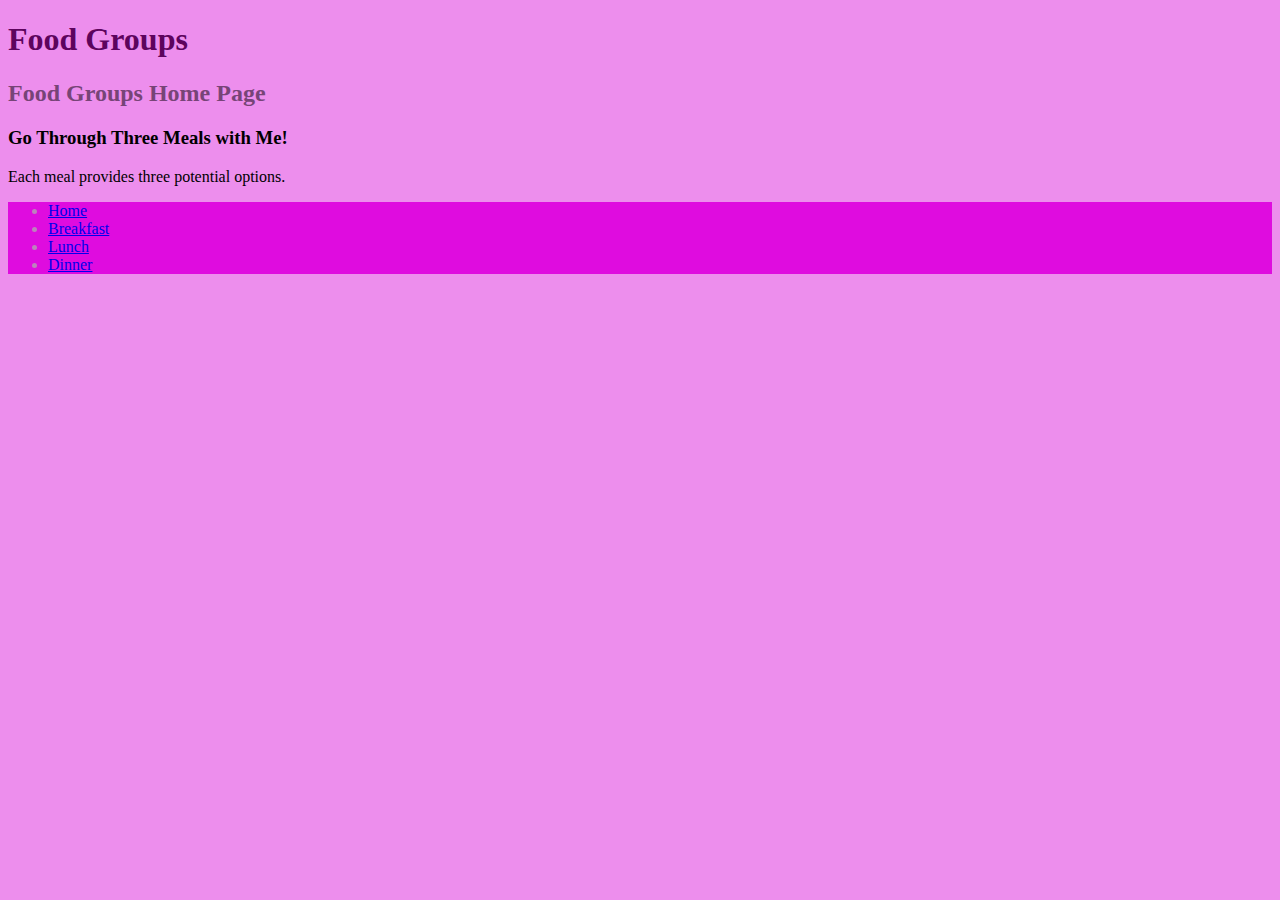
<file: index.html>
<!DOCTYPE html>
<html lang="en">
    <head>
        <meta charset="UTF-8">
        <meta name="viewport" content="width=device-width, initial-scale=1.0">
        <title>CSS Exercise 1</title>
        <link href="styles.css" rel="stylesheet" type="text/css">
    </head>

    <body>
        <h1 class="main-title">Food Groups</h1>
        <h2 class="title-color">Food Groups Home Page</h2>
        <h3>Go Through Three Meals with Me!</h3>
        <p>Each meal provides three potential options.</p>
            <ul class="global-nav-color">
                <li><a href="index.html">Home</a></li>
                <li><a href="Breakfast/breakfast.html">Breakfast</a></li>
                <li><a href="Lunch/lunch.html">Lunch</a></li>
                <li><a href="Dinner/dinner.html">Dinner</a></li> 
            </ul>
    </body>
</html>
</file>
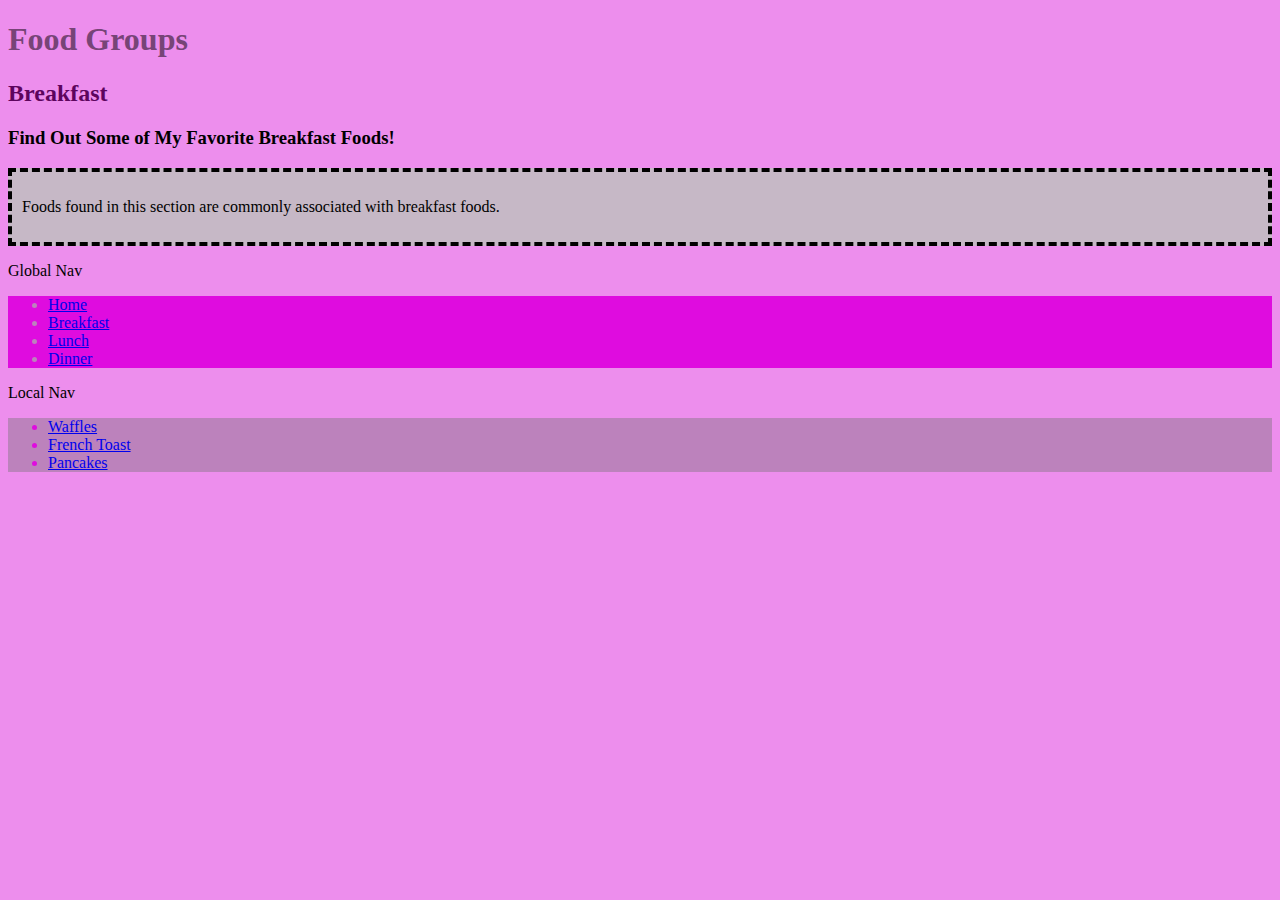
<file: Breakfast/breakfast.html>
<!DOCTYPE html>
<html lang="en">
    <head>
        <meta charset="UTF-8">
        <meta name="viewport" content="width=device-width, initial-scale=1.0">
        <title>Breakfast</title>
        <link href="../styles.css" rel="stylesheet" type="text/css">
    </head>

    <body>
        <h1 class="title-color">Food Groups</h1>
        <h2 class="main-title">Breakfast</h2>
        <h3>Find Out Some of My Favorite Breakfast Foods!</h3>
        <ul class="border-list">
            <p>Foods found in this section are commonly associated with breakfast foods.</p>
        </ul>
        <p>Global Nav</p>
        <ul class="global-nav-color">
            <li><a href="../index.html">Home</a></li>
            <li><a href="../Breakfast/breakfast.html">Breakfast</a></li>
            <li><a href="../Lunch/lunch.html">Lunch</a></li>
            <li><a href="../Dinner/dinner.html">Dinner</a></li>
        </ul>

        <p>Local Nav</p>
        <ul class="local-nav-color">
            <li><a href="waffles.html">Waffles</a></li>
            <li><a href="french-toast.html">French Toast</a></li>
            <li><a href="pancakes.html">Pancakes</a></li>
        </ul>
    </body>
</html>
</file>
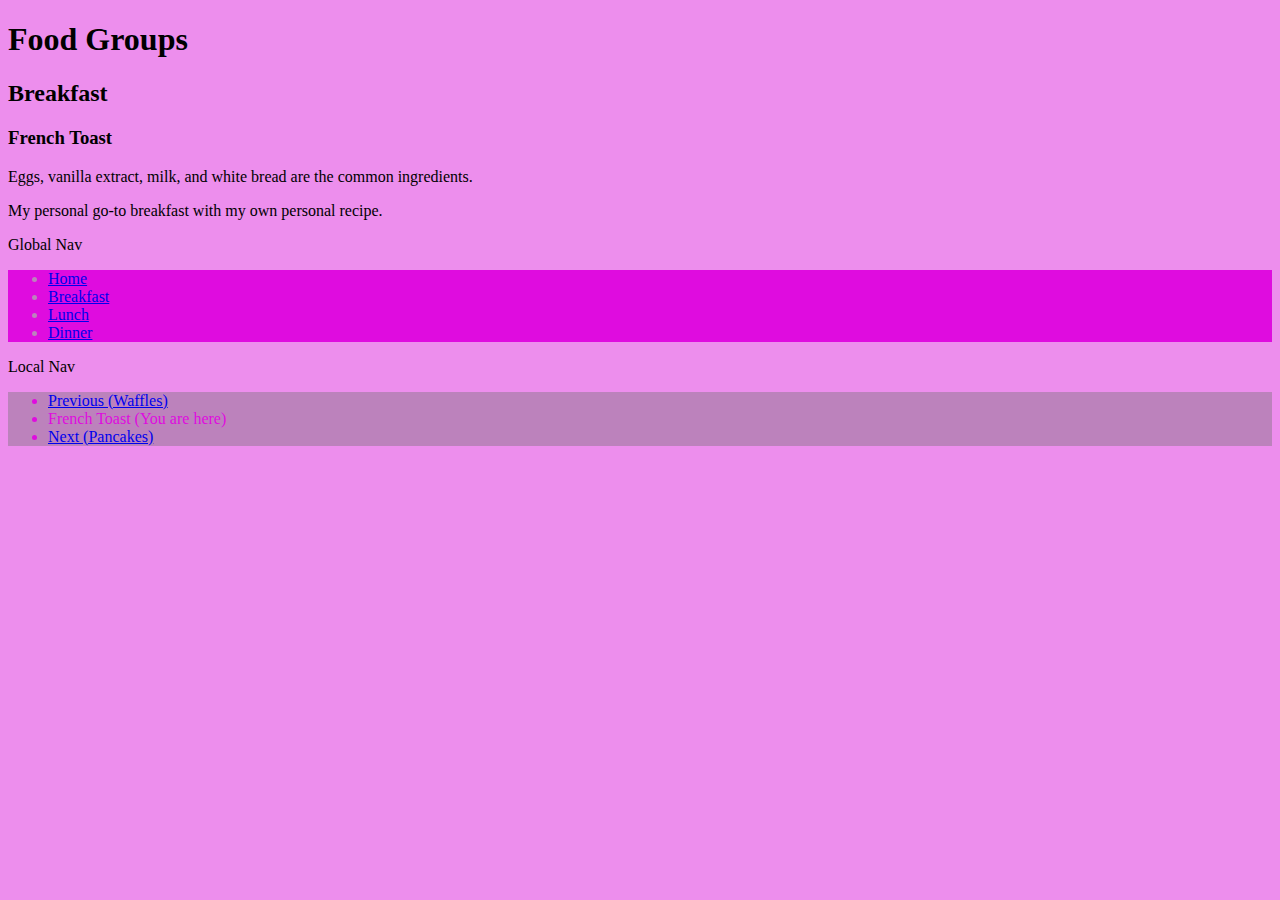
<file: Breakfast/french-toast.html>
<!DOCTYPE html>
<html lang="en">
    <head>
        <meta charset="UTF-8">
        <meta name="viewport" content="width=device-width, initial-scale=1.0">
        <title>French Toast</title>
        <link href="../styles.css" rel="stylesheet" type="text/css">
    </head>

<body>
        <h1>Food Groups</h1>
        <h2>Breakfast</h2>
        <h3>French Toast</h3>
        <p>Eggs, vanilla extract, milk, and white bread are the common ingredients.</p>
        <p>My personal go-to breakfast with my own personal recipe.</p>

        <p>Global Nav</p>
        <ul class="global-nav-color">
            <li><a href="../index.html">Home</a></li>
            <li><a href="../Breakfast/breakfast.html">Breakfast</a></li>
            <li><a href="../Lunch/lunch.html">Lunch</a></li>
            <li><a href="../Dinner/dinner.html">Dinner</a></li>
        </ul>

        <p>Local Nav</p>
        <ul class="local-nav-color">
            <li><a href="waffles.html">Previous (Waffles)</a></li>
            <li>French Toast (You are here)</li> 
            <li><a href="pancakes.html">Next (Pancakes)</a></li>
        </ul>
    </body>
</html>
</file>
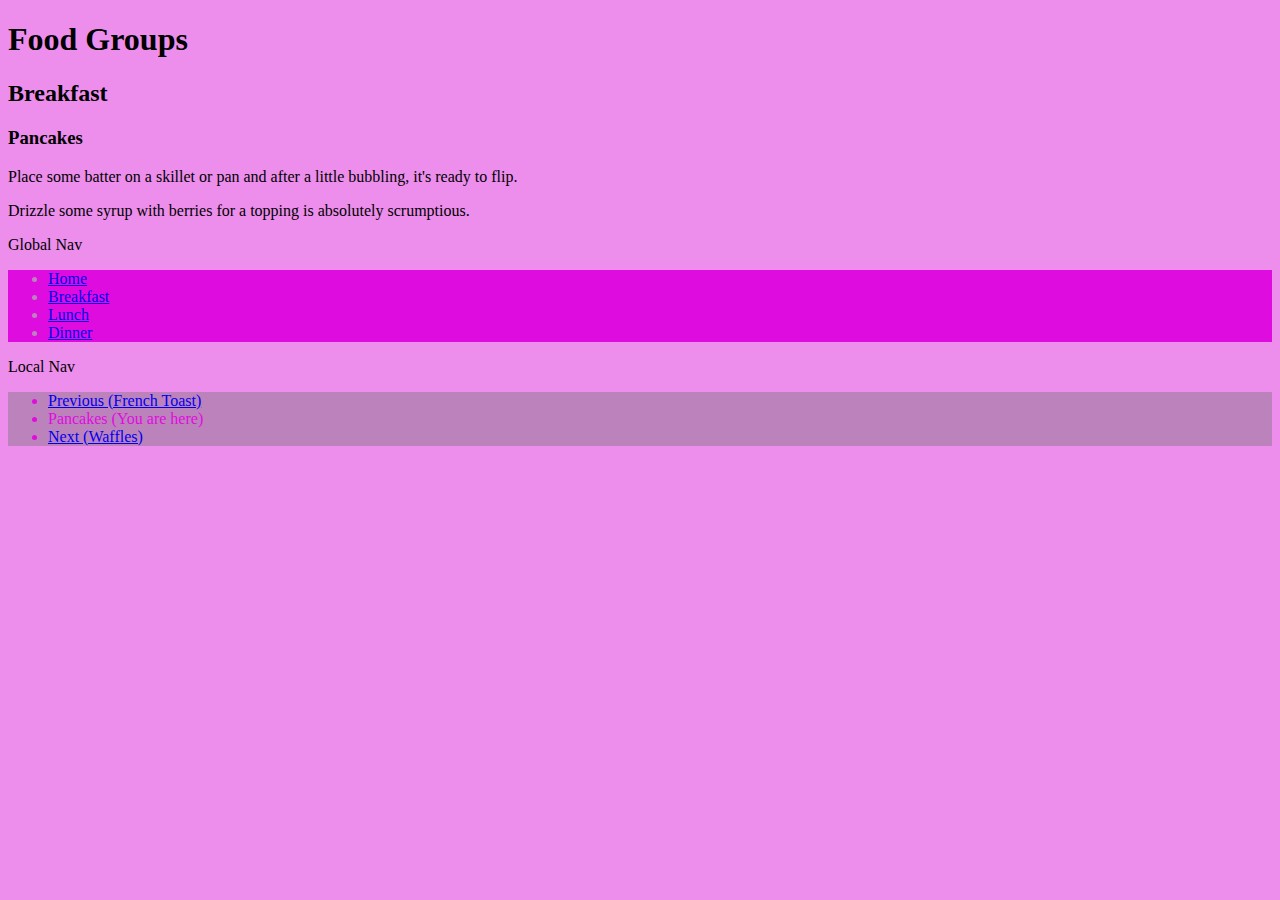
<file: Breakfast/pancakes.html>
<!DOCTYPE html>
<html lang="en">
    <head>
        <meta charset="UTF-8">
        <meta name="viewport" content="width=device-width, initial-scale=1.0">
        <title>Pancakes</title>
        <link href="../styles.css" rel="stylesheet" type="text/css">
    </head>

<body>
        <h1>Food Groups</h1>
        <h2>Breakfast</h2>
        <h3>Pancakes</h3>
        <p>Place some batter on a skillet or pan and after a little bubbling, it's ready to flip.</p>
        <p>Drizzle some syrup with berries for a topping is absolutely scrumptious.</p>

        <p>Global Nav</p>
        <ul class="global-nav-color">
            <li><a href="../index.html">Home</a></li>
            <li><a href="../Breakfast/breakfast.html">Breakfast</a></li>
            <li><a href="../Lunch/lunch.html">Lunch</a></li>
            <li><a href="../Dinner/dinner.html">Dinner</a></li>
        </ul>

        <p>Local Nav</p>
        <ul class="local-nav-color">
            <li><a href="french-toast.html">Previous (French Toast)</a></li>
            <li>Pancakes (You are here)</li>
            <li><a href="waffles.html">Next (Waffles)</a></li>
        </ul>
    </body>
</html>
</file>
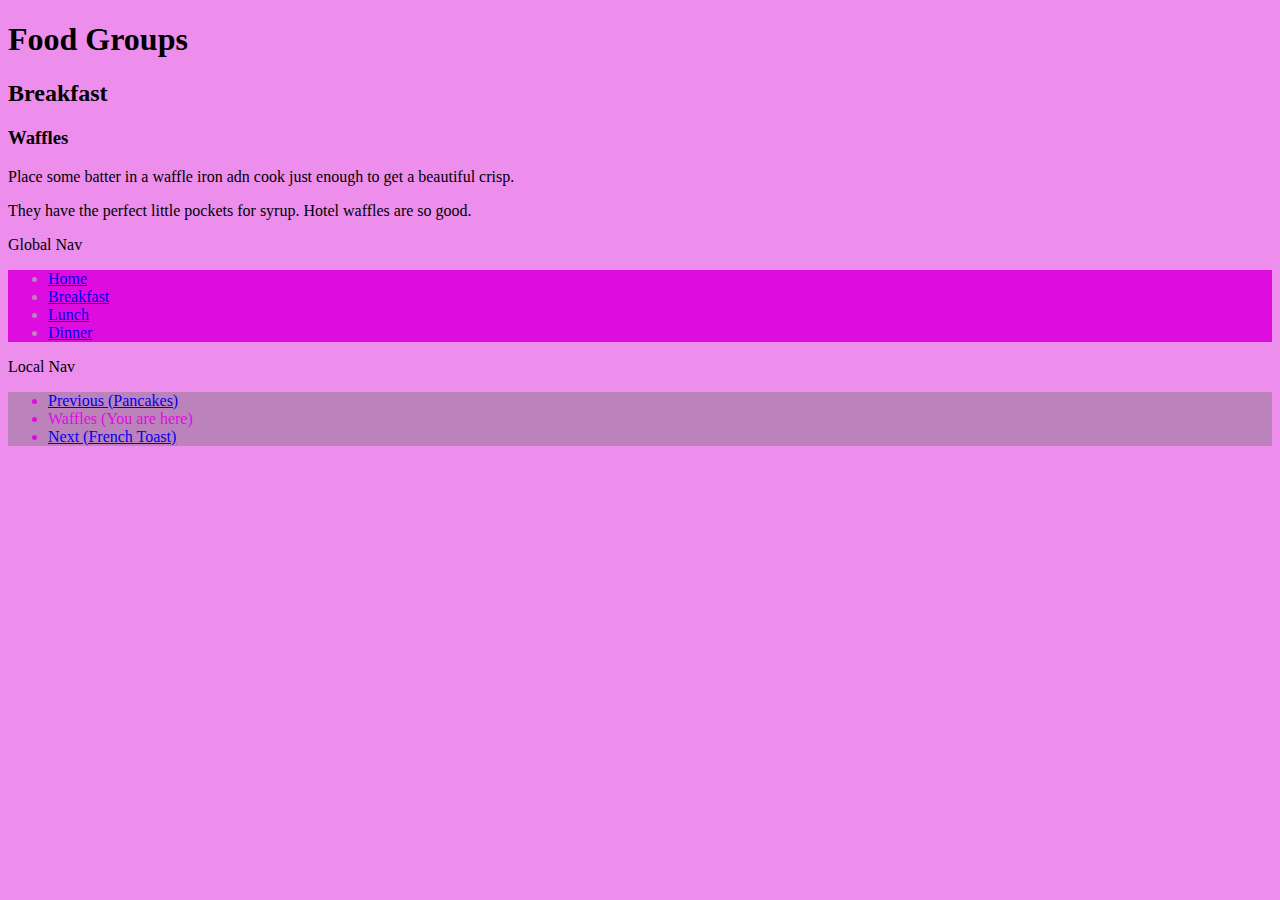
<file: Breakfast/waffles.html>
<!DOCTYPE html>
<html lang="en">
    <head>
        <meta charset="UTF-8">
        <meta name="viewport" content="width=device-width, initial-scale=1.0">
        <title>Waffles</title>
        <link href="../styles.css" rel="stylesheet" type="text/css">
    </head>

    <body>
        <h1>Food Groups</h1>
        <h2>Breakfast</h2>
        <h3>Waffles</h3>
        <p>Place some batter in a waffle iron adn cook just enough to get a beautiful crisp.</p>
        <p>They have the perfect little pockets for syrup. Hotel waffles are so good.</p>

        <p>Global Nav</p>
        <ul class="global-nav-color">
            <li><a href="../index.html">Home</a></li>
            <li><a href="../Breakfast/breakfast.html">Breakfast</a></li>
            <li><a href="../Lunch/lunch.html">Lunch</a></li>
            <li><a href="../Dinner/dinner.html">Dinner</a></li>
        </ul>

        <p>Local Nav</p>
        <ul class="local-nav-color">
            <li><a href="pancakes.html">Previous (Pancakes)</a></li>
            <li>Waffles (You are here)</li>
            <li><a href="french-toast.html">Next (French Toast)</a></li>
        </ul>
    </body>
</html>
</file>
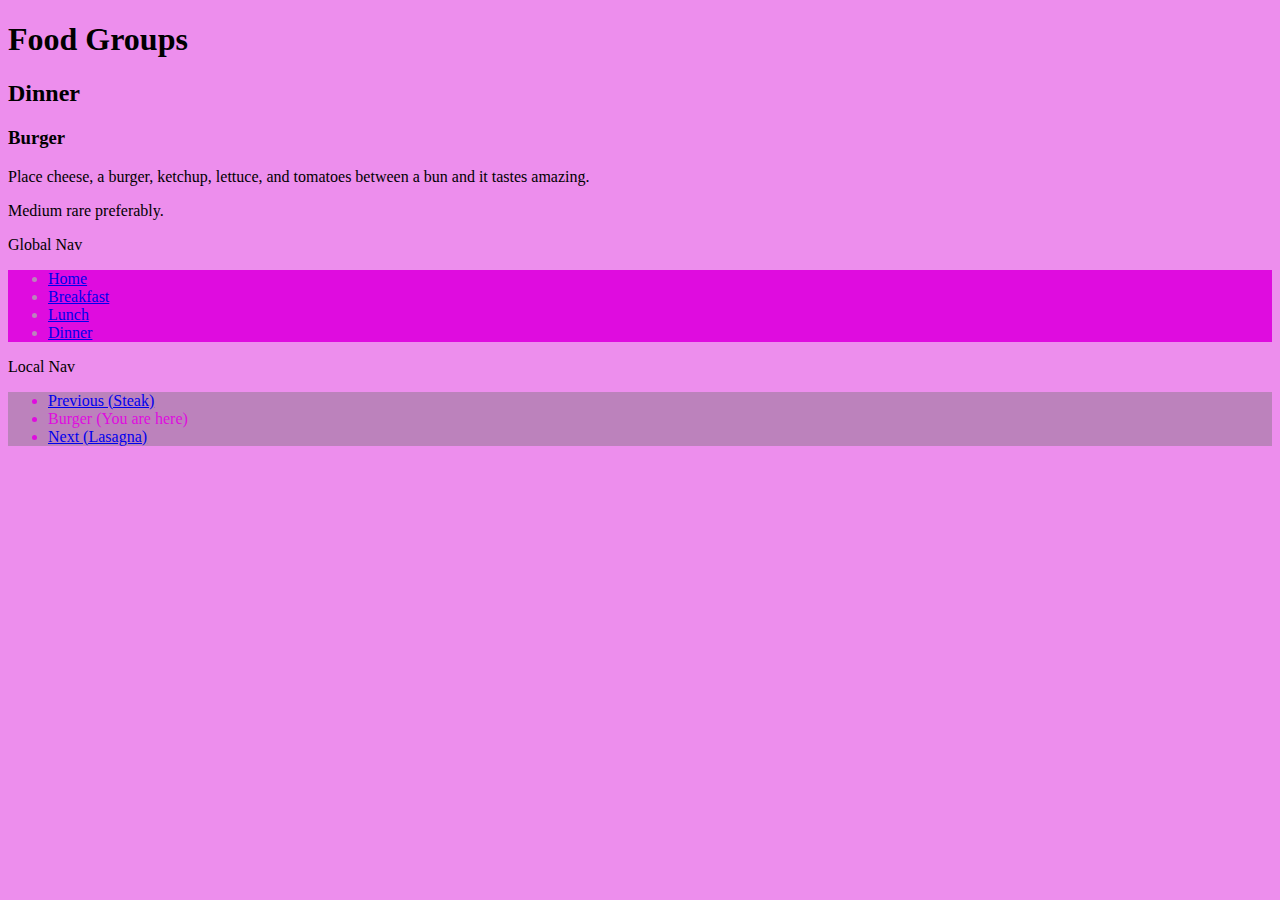
<file: Dinner/burger.html>
<!DOCTYPE html>
<html lang="en">
    <head>
        <meta charset="UTF-8">
        <meta name="viewport" content="width=device-width, initial-scale=1.0">
        <title>Burger</title>
        <link href="../styles.css" rel="stylesheet" type="text/css">
    </head>

<body>
        <h1>Food Groups</h1>
        <h2>Dinner</h2>
        <h3>Burger</h3>
        <p>Place cheese, a burger, ketchup, lettuce, and tomatoes between a bun and it tastes amazing.</p>
        <p>Medium rare preferably.</p>

        <p>Global Nav</p>
        <ul class="global-nav-color">
            <li><a href="../index.html">Home</a></li>
            <li><a href="../Breakfast/breakfast.html">Breakfast</a></li>
            <li><a href="../Lunch/lunch.html">Lunch</a></li>
            <li><a href="../Dinner/dinner.html">Dinner</a></li>
        </ul>

        <p>Local Nav</p>
        <ul class="local-nav-color">
            <li><a href="steak.html">Previous (Steak)</a></li>
            <li>Burger (You are here)</li> 
            <li><a href="lasagna.html">Next (Lasagna)</a></li>
        </ul>
    </body>
</html>
</file>
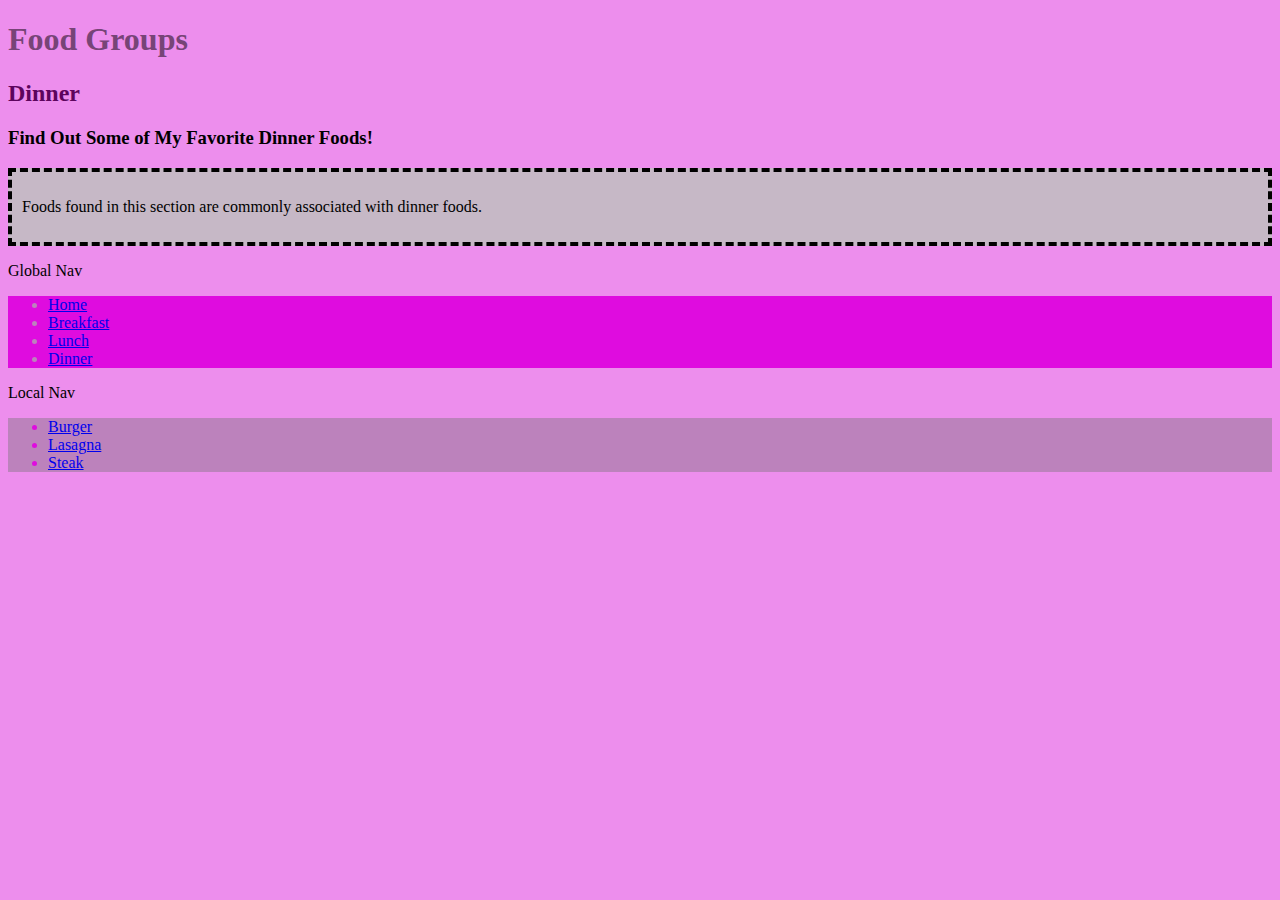
<file: Dinner/dinner.html>
<!DOCTYPE html>
<html lang="en">
    <head>
        <meta charset="UTF-8">
        <meta name="viewport" content="width=device-width, initial-scale=1.0">
        <title>Dinner</title>
        <link href="../styles.css" rel="stylesheet" type="text/css">
    </head>

    <body>
        <h1 class="title-color">Food Groups</h1>
        <h2 class="main-title">Dinner</h2>
        <h3>Find Out Some of My Favorite Dinner Foods!</h3>
        <ul class="border-list">
            <p>Foods found in this section are commonly associated with dinner foods.</p>
        </ul>

        <p>Global Nav</p>
        <ul class="global-nav-color">
            <li><a href="../index.html">Home</a></li>
            <li><a href="../Breakfast/breakfast.html">Breakfast</a></li>
            <li><a href="../Lunch/lunch.html">Lunch</a></li>
            <li><a href="../Dinner/dinner.html">Dinner</a></li>
        </ul>

        <p>Local Nav</p>
        <ul class="local-nav-color">
            <li><a href="burger.html">Burger</a></li>
            <li><a href="lasagna.html">Lasagna</a></li>
            <li><a href="steak.html">Steak</a></li>
        </ul>
    </body>
</html>
</file>
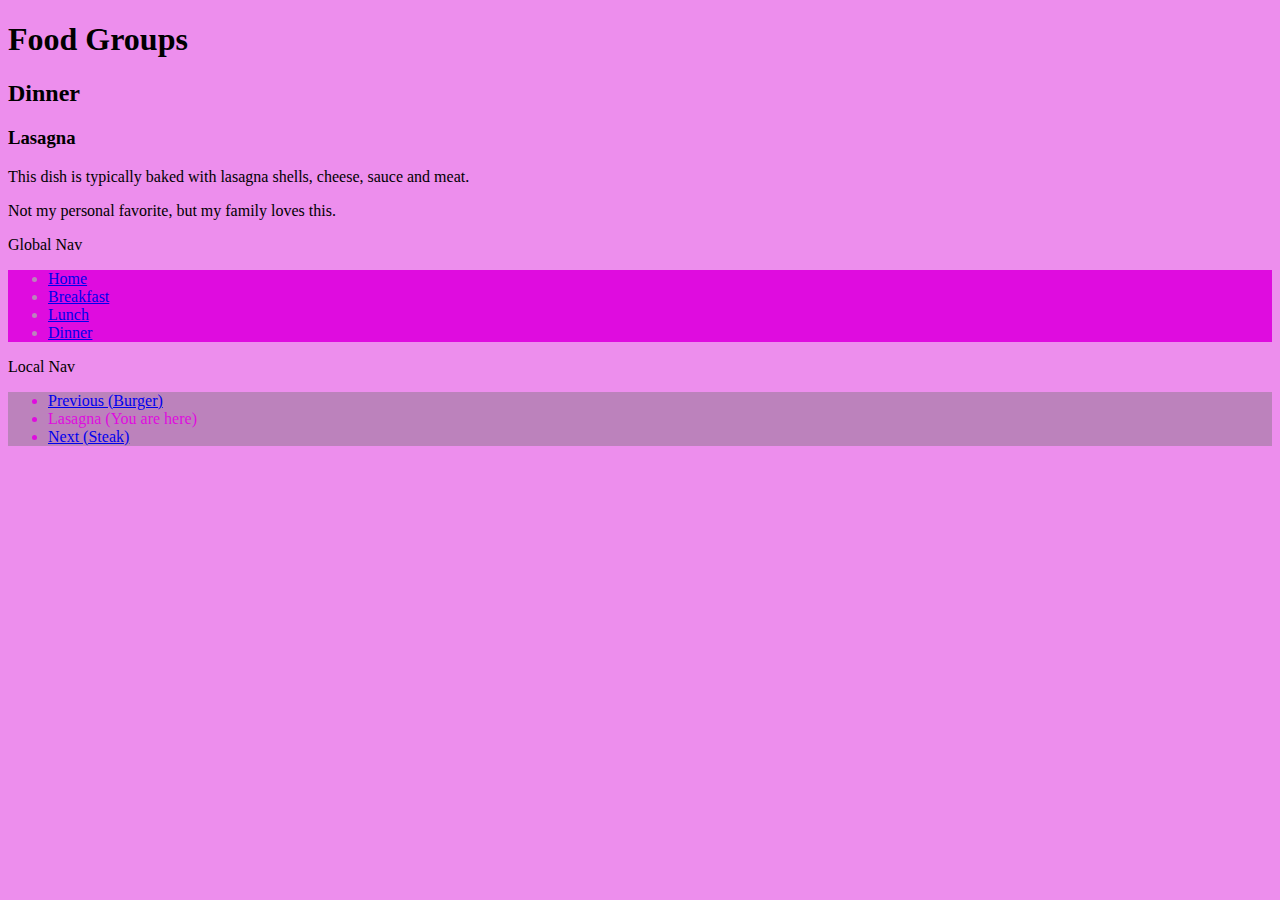
<file: Dinner/lasagna.html>
<!DOCTYPE html>
<html lang="en">
    <head>
        <meta charset="UTF-8">
        <meta name="viewport" content="width=device-width, initial-scale=1.0">
        <title>Lasagna</title>
        <link href="../styles.css" rel="stylesheet" type="text/css">
    </head>

<body>
        <h1>Food Groups</h1>
        <h2>Dinner</h2>
        <h3>Lasagna</h3>
        <p>This dish is typically baked with lasagna shells, cheese, sauce and meat.</p>
        <p>Not my personal favorite, but my family loves this.</p>

        <p>Global Nav</p>
        <ul class="global-nav-color">
            <li><a href="../index.html">Home</a></li>
            <li><a href="../Breakfast/breakfast.html">Breakfast</a></li>
            <li><a href="../Lunch/lunch.html">Lunch</a></li>
            <li><a href="../Dinner/dinner.html">Dinner</a></li>
        </ul>

        <p>Local Nav</p>
        <ul class="local-nav-color">
            <li><a href="burger.html">Previous (Burger)</a></li>
            <li>Lasagna (You are here)</li> 
            <li><a href="steak.html">Next (Steak)</a></li>
        </ul>
    </body>
</html>
</file>
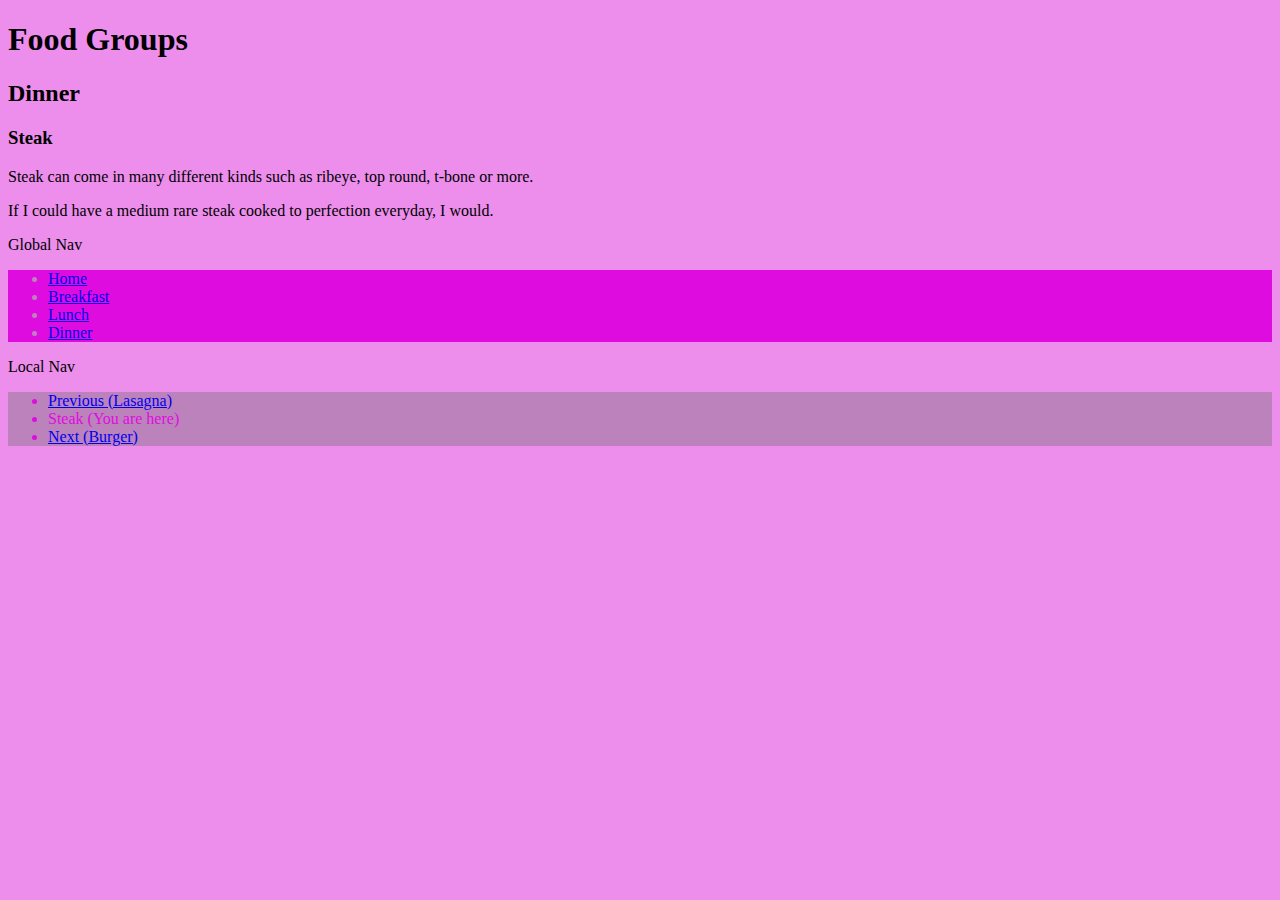
<file: Dinner/steak.html>
<!DOCTYPE html>
<html lang="en">
    <head>
        <meta charset="UTF-8">
        <meta name="viewport" content="width=device-width, initial-scale=1.0">
        <title>Steak</title>
        <link href="../styles.css" rel="stylesheet" type="text/css">
    </head>

<body>
        <h1>Food Groups</h1>
        <h2>Dinner</h2>
        <h3>Steak</h3>
        <p>Steak can come in many different kinds such as ribeye, top round, t-bone or more.</p>
        <p>If I could have a medium rare steak cooked to perfection everyday, I would.</p>

        <p>Global Nav</p>
        <ul class="global-nav-color">
            <li><a href="../index.html">Home</a></li>
            <li><a href="../Breakfast/breakfast.html">Breakfast</a></li>
            <li><a href="../Lunch/lunch.html">Lunch</a></li>
            <li><a href="../Dinner/dinner.html">Dinner</a></li>
        </ul>

        <p>Local Nav</p>
        <ul class="local-nav-color">
            <li><a href="lasagna.html">Previous (Lasagna)</a></li>
            <li>Steak (You are here)</li> 
            <li><a href="burger.html">Next (Burger)</a></li>
        </ul>
    </body>
</html>
</file>
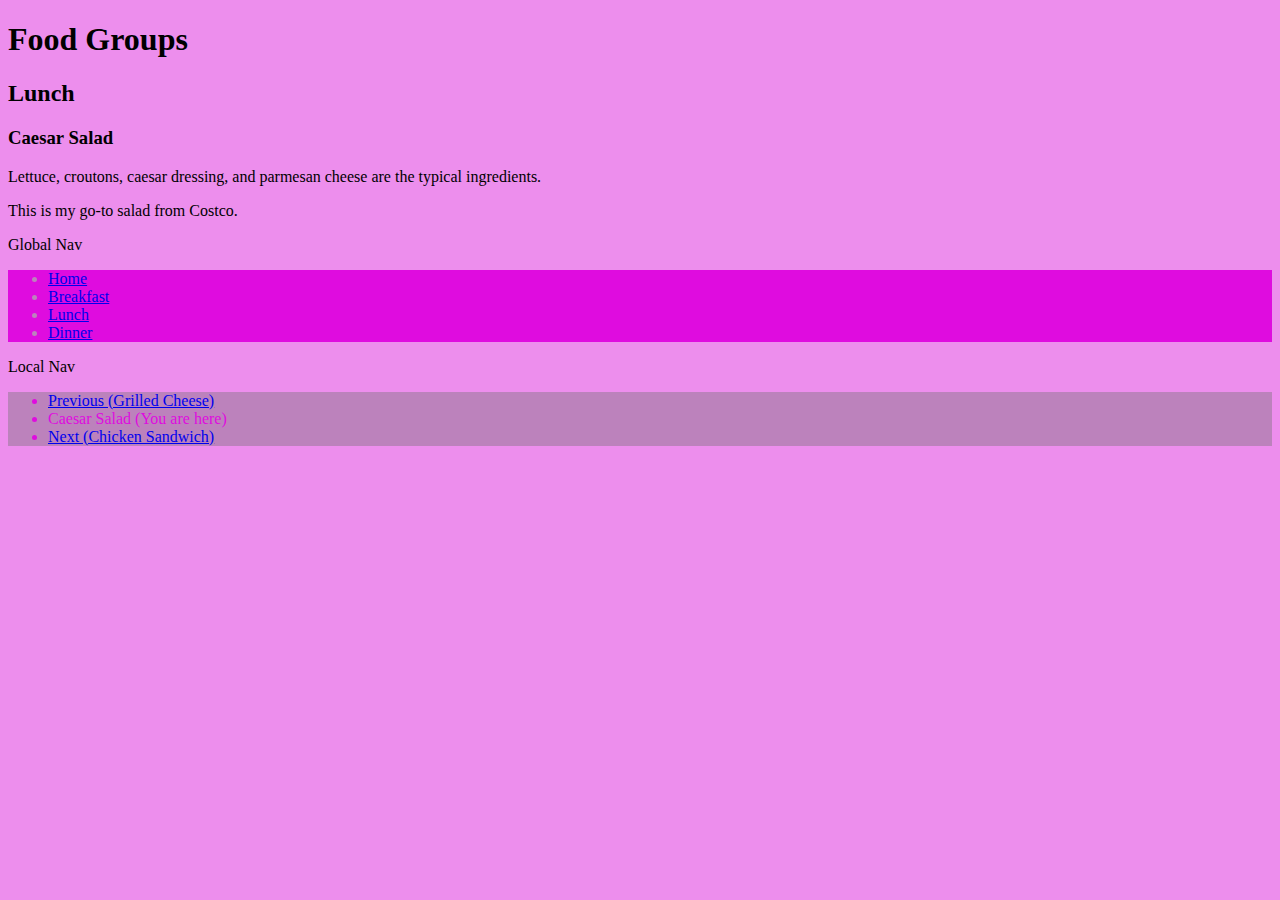
<file: Lunch/caesar-salad.html>
<!DOCTYPE html>
<html lang="en">
    <head>
        <meta charset="UTF-8">
        <meta name="viewport" content="width=device-width, initial-scale=1.0">
        <title>Caesar Salad</title>
        <link href="../styles.css" rel="stylesheet" type="text/css">
    </head>

<body>
        <h1>Food Groups</h1>
        <h2>Lunch</h2>
        <h3>Caesar Salad</h3>
        <p>Lettuce, croutons, caesar dressing, and parmesan cheese are the typical ingredients.</p>
        <p>This is my go-to salad from Costco.</p>

        <p>Global Nav</p>
        <ul class="global-nav-color">
            <li><a href="../index.html">Home</a></li>
            <li><a href="../Breakfast/breakfast.html">Breakfast</a></li>
            <li><a href="../Lunch/lunch.html">Lunch</a></li>
            <li><a href="../Dinner/dinner.html">Dinner</a></li>
        </ul>

        <p>Local Nav</p>
        <ul class="local-nav-color">
            <li><a href="grilled-cheese.html">Previous (Grilled Cheese)</a></li>
            <li>Caesar Salad (You are here)</li> 
            <li><a href="chicken-sandwich.html">Next (Chicken Sandwich)</a></li>
        </ul>
    </body>
</html>
</file>
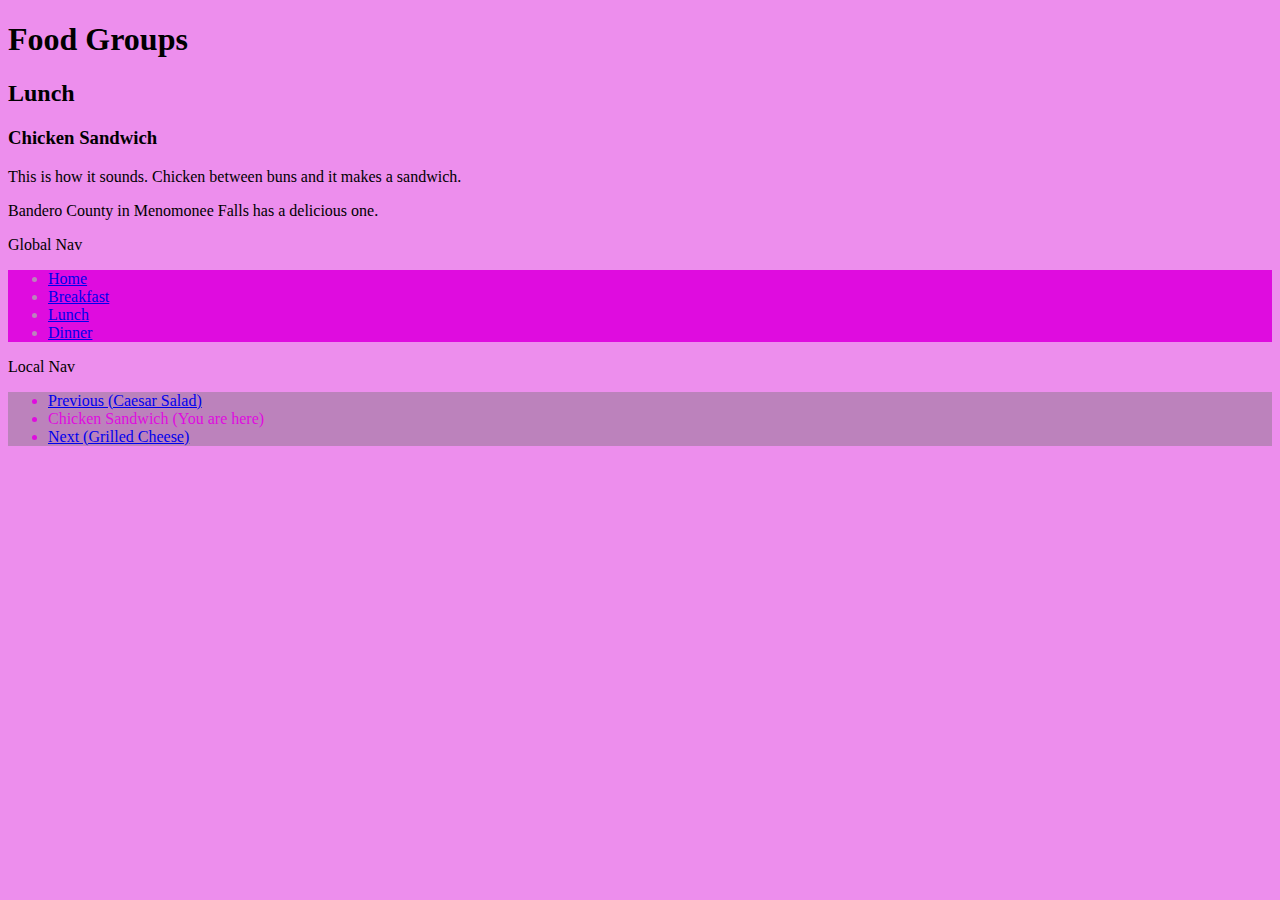
<file: Lunch/chicken-sandwich.html>
<!DOCTYPE html>
<html lang="en">
    <head>
        <meta charset="UTF-8">
        <meta name="viewport" content="width=device-width, initial-scale=1.0">
        <title>Chicken Sandwich</title>
        <link href="../styles.css" rel="stylesheet" type="text/css">
    </head>

<body>
        <h1>Food Groups</h1>
        <h2>Lunch</h2>
        <h3>Chicken Sandwich</h3>
        <p>This is how it sounds. Chicken between buns and it makes a sandwich.</p>
        <p>Bandero County in Menomonee Falls has a delicious one.</p>
        <p>Global Nav</p>
        <ul class="global-nav-color">
            <li><a href="../index.html">Home</a></li>
            <li><a href="../Breakfast/breakfast.html">Breakfast</a></li>
            <li><a href="../Lunch/lunch.html">Lunch</a></li>
            <li><a href="../Dinner/dinner.html">Dinner</a></li>
        </ul>

        <p>Local Nav</p>
        <ul class="local-nav-color">
            <li><a href="caesar-salad.html">Previous (Caesar Salad)</a></li>
            <li>Chicken Sandwich (You are here)</li> 
            <li><a href="grilled-cheese.html">Next (Grilled Cheese)</a></li>
        </ul>
    </body>
</html>
</file>
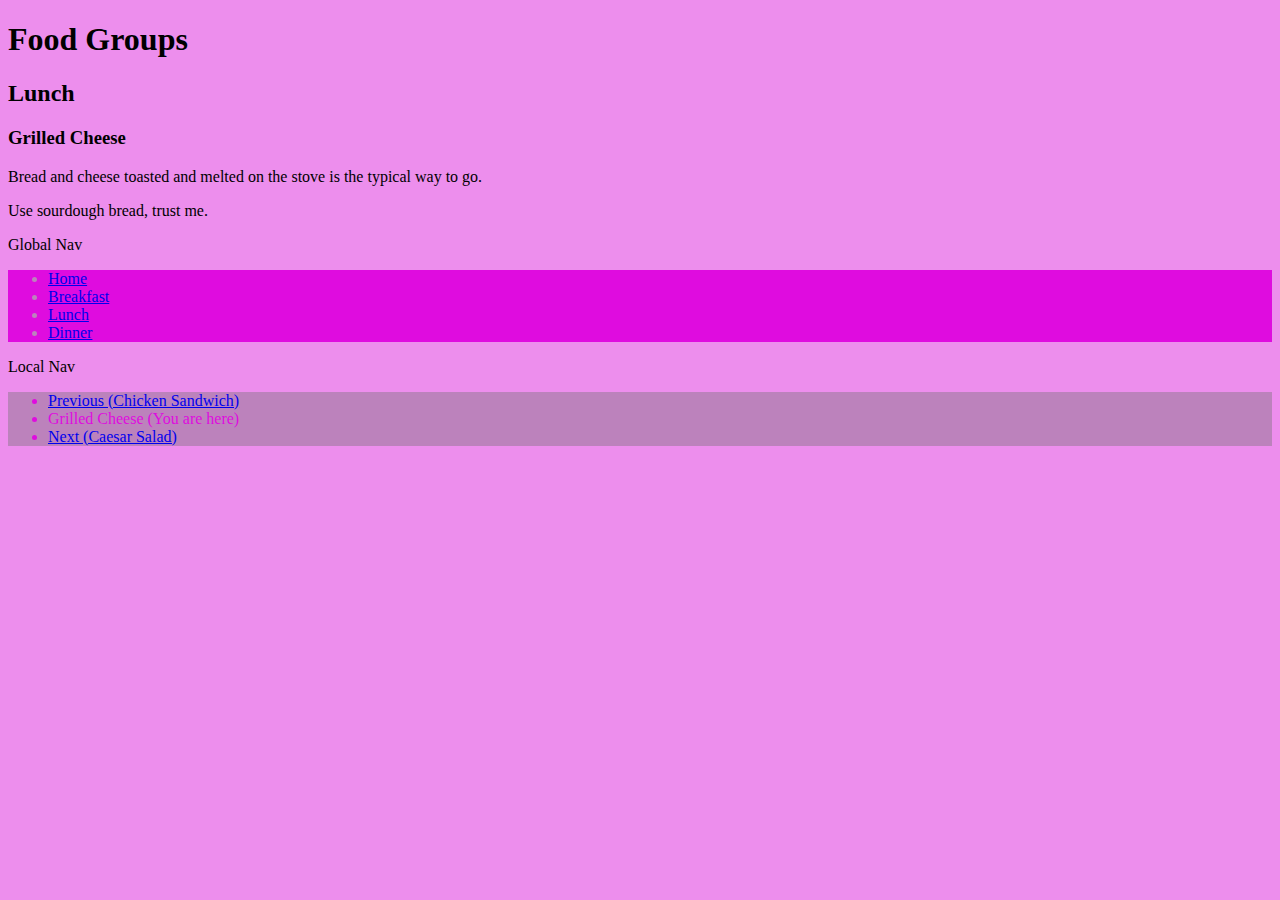
<file: Lunch/grilled-cheese.html>
<!DOCTYPE html>
<html lang="en">
    <head>
        <meta charset="UTF-8">
        <meta name="viewport" content="width=device-width, initial-scale=1.0">
        <title>Grilled Cheese</title>
        <link href="../styles.css" rel="stylesheet" type="text/css">
    </head>

<body>
        <h1>Food Groups</h1>
        <h2>Lunch</h2>
        <h3>Grilled Cheese</h3>
        <p>Bread and cheese toasted and melted on the stove is the typical way to go.</p>
        <p>Use sourdough bread, trust me.</p>

        <p>Global Nav</p>
        <ul class="global-nav-color">
            <li><a href="../index.html">Home</a></li>
            <li><a href="../Breakfast/breakfast.html">Breakfast</a></li>
            <li><a href="../Lunch/lunch.html">Lunch</a></li>
            <li><a href="../Dinner/dinner.html">Dinner</a></li>
        </ul>

        <p>Local Nav</p>
        <ul class="local-nav-color">
            <li><a href="chicken-sandwich.html">Previous (Chicken Sandwich)</a></li>
            <li>Grilled Cheese (You are here)</li> 
            <li><a href="caesar-salad.html">Next (Caesar Salad)</a></li>
        </ul>
    </body>
</html>
</file>
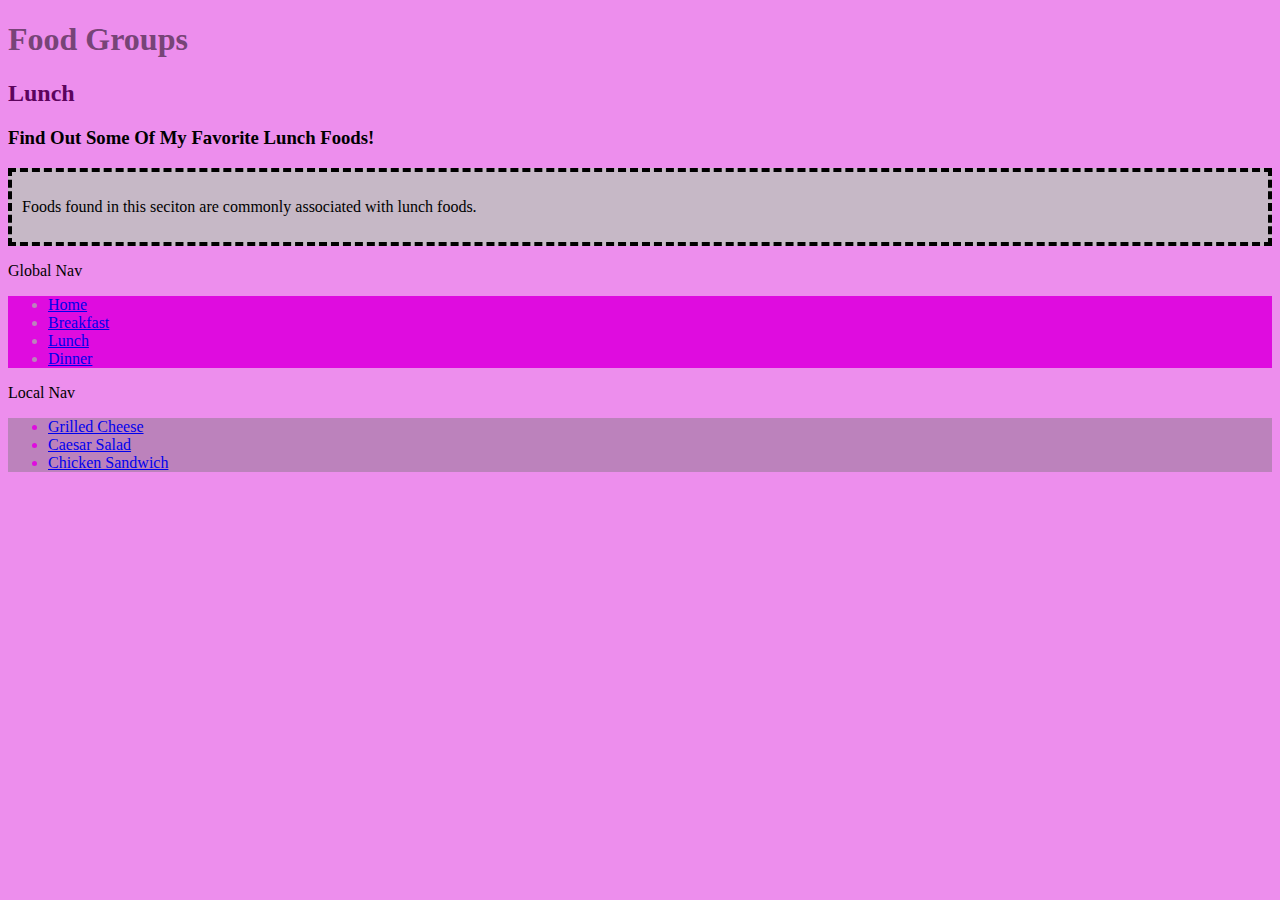
<file: Lunch/lunch.html>
<!DOCTYPE html>
<html lang="en">
    <head>
        <meta charset="UTF-8">
        <meta name="viewport" content="width=device-width, initial-scale=1.0">
        <title>Lunch</title>
        <link href="../styles.css" rel="stylesheet" type="text/css">
    </head>

    <body>
        <h1 class="title-color">Food Groups</h1>
        <h2 class="main-title">Lunch</h2>
        <h3>Find Out Some Of My Favorite Lunch Foods!</h3>
        <ul class="border-list">
            <p>Foods found in this seciton are commonly associated with lunch foods.</p>
        </ul>

        <p>Global Nav</p>
        <ul class="global-nav-color">
            <li><a href="../index.html">Home</a></li>
            <li><a href="../Breakfast/breakfast.html">Breakfast</a></li>
            <li><a href="../Lunch/lunch.html">Lunch</a></li>
            <li><a href="../Dinner/dinner.html">Dinner</a></li>
        </ul>

        <p>Local Nav</p>
        <ul class="local-nav-color">
            <li><a href="grilled-cheese.html">Grilled Cheese</a></li>
            <li><a href="caesar-salad.html">Caesar Salad</a></li>
            <li><a href="chicken-sandwich.html">Chicken Sandwich</a></li>
        </ul>
    </body>
</html>
</file>
<file: styles.css>
html{
    background-color: rgb(237, 142, 237);
}

.title-color{
    color: #747
}

.main-title{
    color: rgb(93, 4, 93)
}

.global-nav-color{
    color:rgb(188, 130, 188);
    background-color: rgb(223, 12, 223);
}

.local-nav-color{
    color: rgb(223, 12, 223);
    background-color: rgb(188, 130, 188);
}

.border-list{
    list-style-type: none;
    border-style: dashed;
    border-width: 4px;
    padding: 10px;
    background-color: rgb(198, 184, 198);
}
</file>
